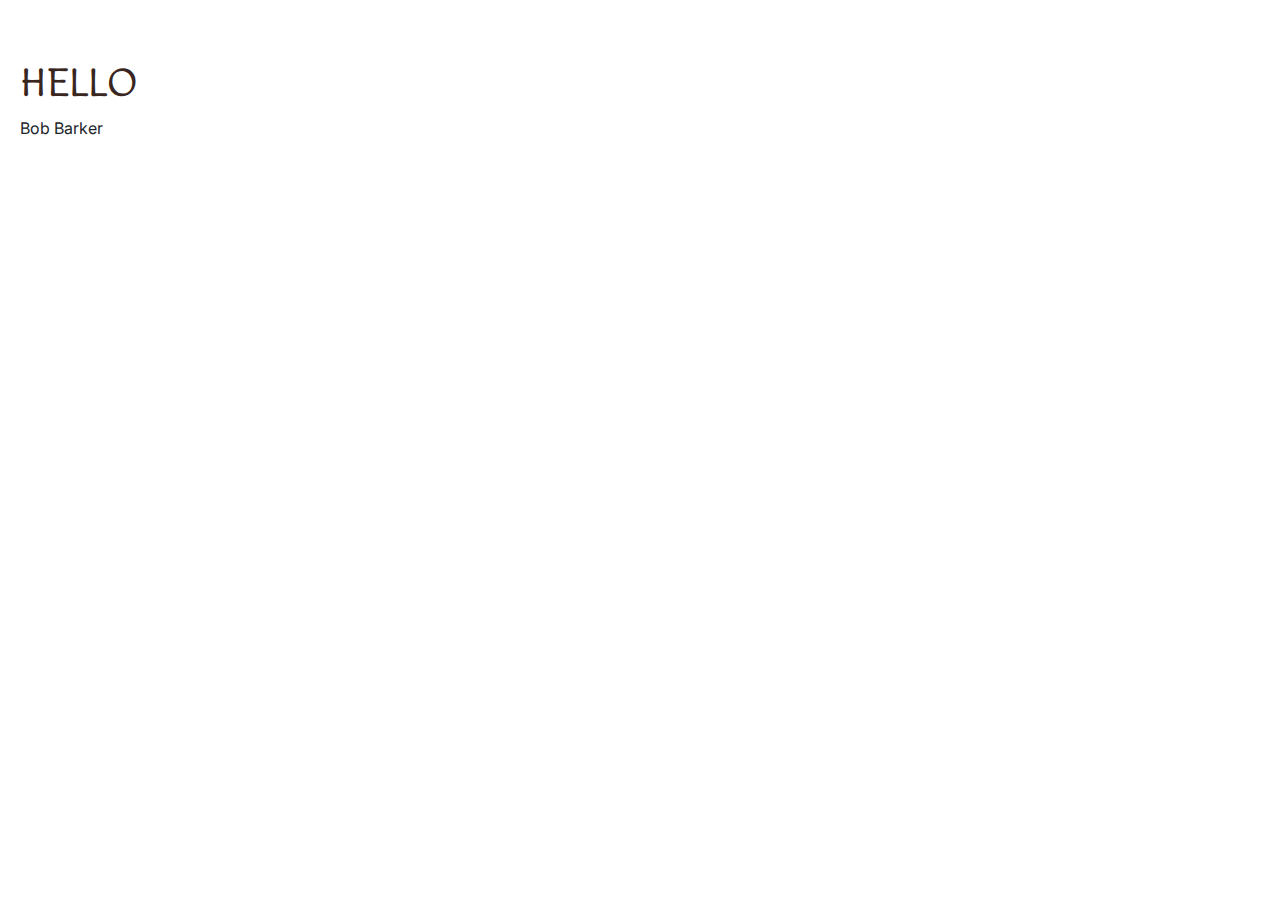
<file: indeh.html>
<!DOCTYPE html>
<html lang="en">
  <head>
    <meta charset="UTF-8" />
    <meta name="viewport" content="width=device-width, initial-scale=1.0" />
    <title>Document</title>

    <!-- Bootstrap CSS Link -->
    <link
      href="https://cdn.jsdelivr.net/npm/bootstrap@5.3.3/dist/css/bootstrap.min.css"
      rel="stylesheet"
      integrity="sha384-QWTKZyjpPEjISv5WaRU9OFeRpok6YctnYmDr5pNlyT2bRjXh0JMhjY6hW+ALEwIH"
      crossorigin="anonymous"
    />

    <!-- Stylesheet -->
    <link rel="stylesheet" href="assets/css/style.css" />
  </head>
  <body>
    <header></header>

    <main>
      <h1>Hello</h1>
      <p>Bob Barker</p>
    </main>

    <footer></footer>

    <!-- Bootstrap JS Script-->
    <script
      src="https://cdn.jsdelivr.net/npm/bootstrap@5.3.3/dist/js/bootstrap.bundle.min.js"
      integrity="sha384-YvpcrYf0tY3lHB60NNkmXc5s9fDVZLESaAA55NDzOxhy9GkcIdslK1eN7N6jIeHz"
      crossorigin="anonymous"
    ></script>
  </body>
</html>
</file>
<file: assets/css/style.css>
/* Google fonts import */
@import url("https://fonts.googleapis.com/css2?family=Inter:wght@100..900&family=Macondo&display=swap");

/* CSS Variables */
:root {
  --primary-font: "Inter", sans-serif;
  --secondary-font: "Macondo", cursive;
  --primary-color: #3a2620; /* dark brown */
  --secondary-color: #aa9581; /* light brown */
  --highlight-color: #416a8e; /* blue */
  --highlight-color-light: #7a9fc2; /* light blue */
}

/* Global styles */

body {
  font-family: var(--primary-font);
  padding-top: 60px; /* Added this padding because sticky nav covers everything */
  padding-left: 20px;
  padding-right: 20px;
}

h1,
h2,
h3 {
  font-family: var(--secondary-font);
  color: var(--primary-color);
}

h1,
h2 {
  text-transform: uppercase;
}

h2 {
  margin-bottom: 2rem;
}

.sub-heading-color {
  color: var(--highlight-color);
}

.section {
  padding-top: 4rem;
}

/* Buttons */

.custom-button-filled {
  border: 2px solid var(--highlight-color);
  background-color: var(--highlight-color);
  color: white;
}

.custom-button-filled:hover {
  border: 2px solid var(--secondary-color);
  background-color: var(--secondary-color);
  color: white;
}

.custom-button-outline {
  padding-left: 25px;
  padding-right: 25px;
  border: 2px solid var(--highlight-color);
  background-color: white;
  color: var(--highlight-color);
}

.custom-button-outline:hover {
  border: 2px solid var(--highlight-color);
  background-color: var(--highlight-color);
  color: white;
}

/* Navbar */

#navbar {
  background-color: var(--primary-color);
}

#navbar .logo {
  width: 30px;
}

/* Header */

#header .lead {
  font-family: var(--secondary-font);
}

/* Services */

#services .card-footer {
  font-weight: bold;
  color: var(--highlight-color);
  background-color: transparent;
}

#services .card {
  margin-bottom: 1.5rem;
}

#events .discount-info {
  background-color: var(--highlight-color);
  color: white;
  padding: 7px 12px;
  text-align: center;
  width: max-content;
}

/* Game library cards */

#new-games .card,
#fav-games .card {
  border: none;
}

.social-links a {
  font-size: 1.2rem;
  margin-right: 15px;
  color: var(--secondary-color);
  transition: color 0.9s;
}

.table-dark * {
  background-color: transparent !important;
}

.social-links a:hover {
  color: red;
}

#contact {
  background: var(--primary-color);
  color: white;
  padding-bottom: 3rem;
}

#contact h2 {
  color: white;
}

#contact .sub-heading-color {
  color: var(--highlight-color-light);
}
/* grid visualisation CSS for testing */

/* .container,
.row {
    border: 2px solid black;
}

.col-12 {
    border: 2px solid white;
    background-color: lightgray;
} */

/* Media queries */

/* Medium devices (tablets, 768px and up) */
@media screen and (min-width: 768px) {
  /* Make all service cards the same height for consistency */
  #services .card-body {
    min-height: 191px;
  }
}

/* Large devices (small laptops, 992px and up) */
@media screen and (min-width: 992px) {
  /* Make all service cards the same height for consistency */
  #services .card-body {
    min-height: auto;
  }
}

/* xl devices (large desktops, 1200px and up) */
@media screen and (min-width: 1200px) {
  /* make all service cards the same height for consistency */
  #services .card-body {
    min-height: 220px;
  }
}

/* xxl devices (larger desktops, 1400px and up) */
@media screen and (min-width: 1400px) {
  /* make all service cards the same height for consistency */
  #services .card-body {
    min-height: 195px;
  }
}
</file>
